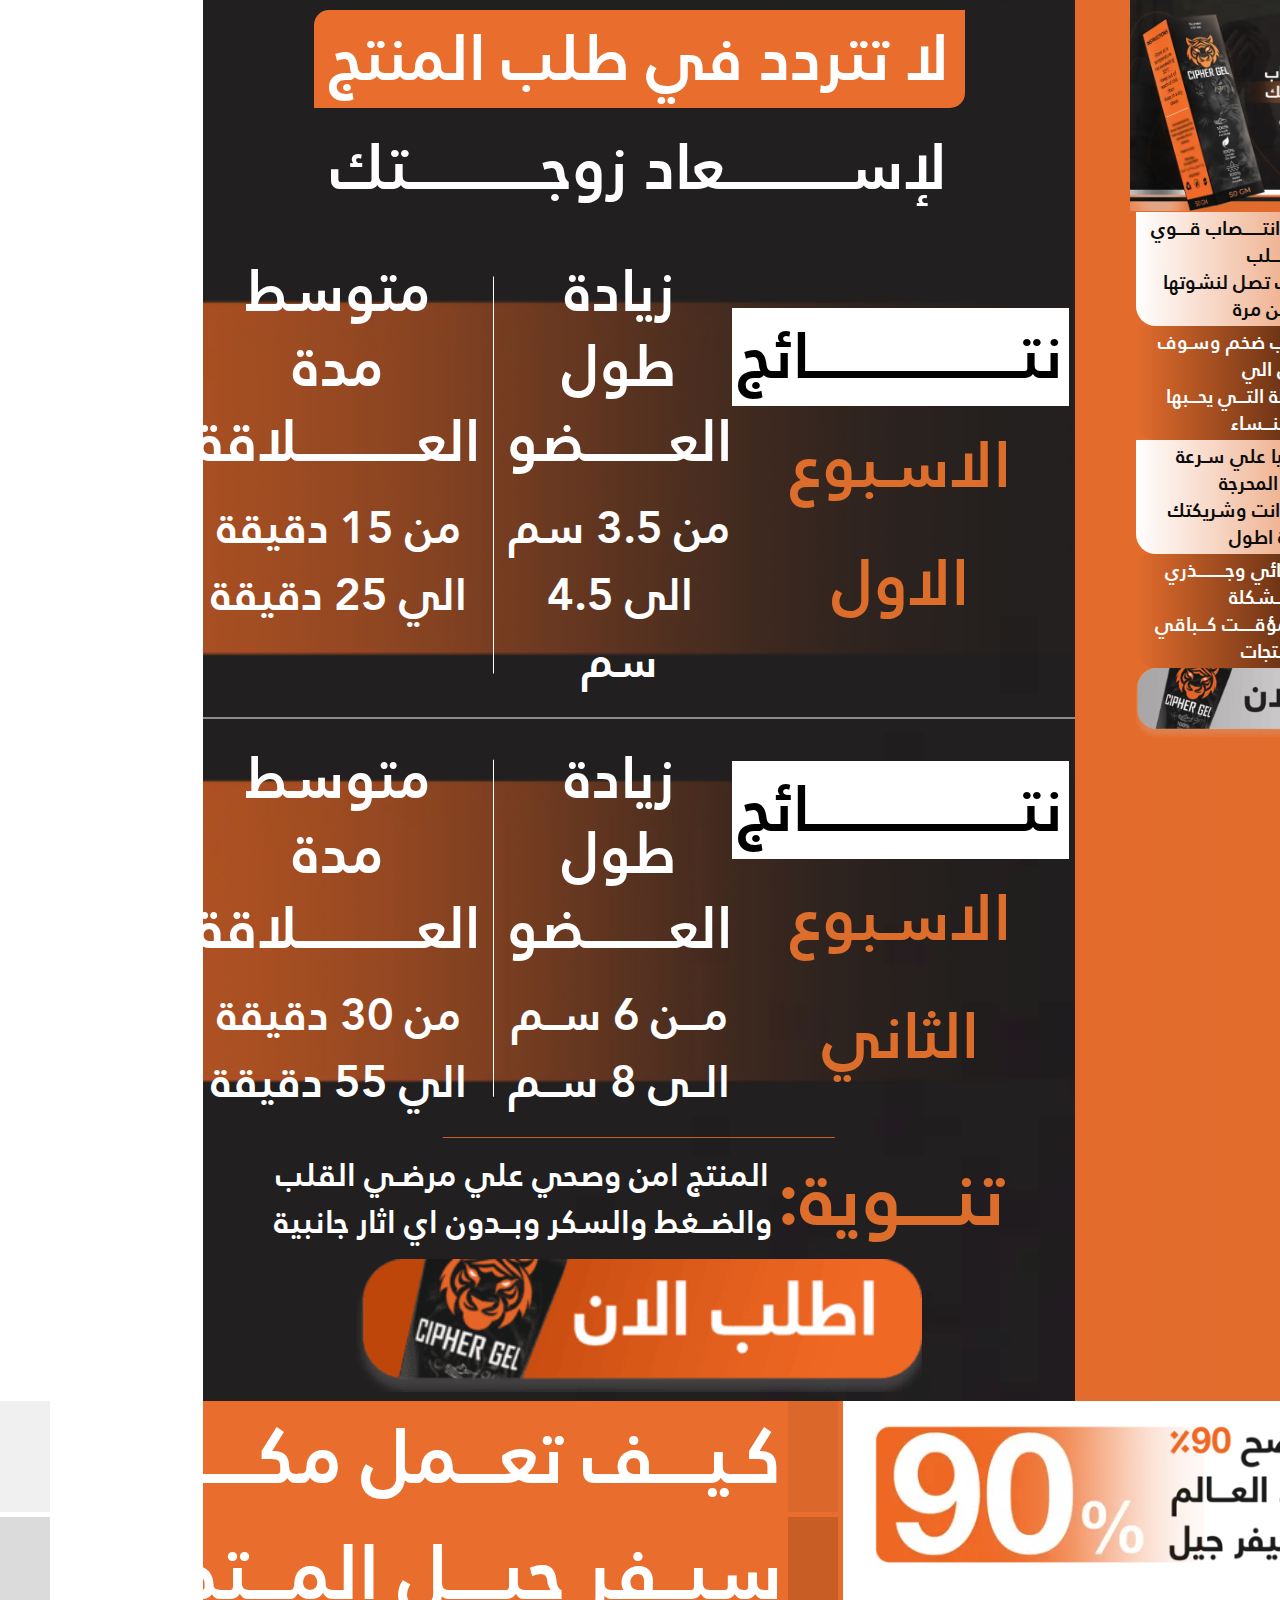
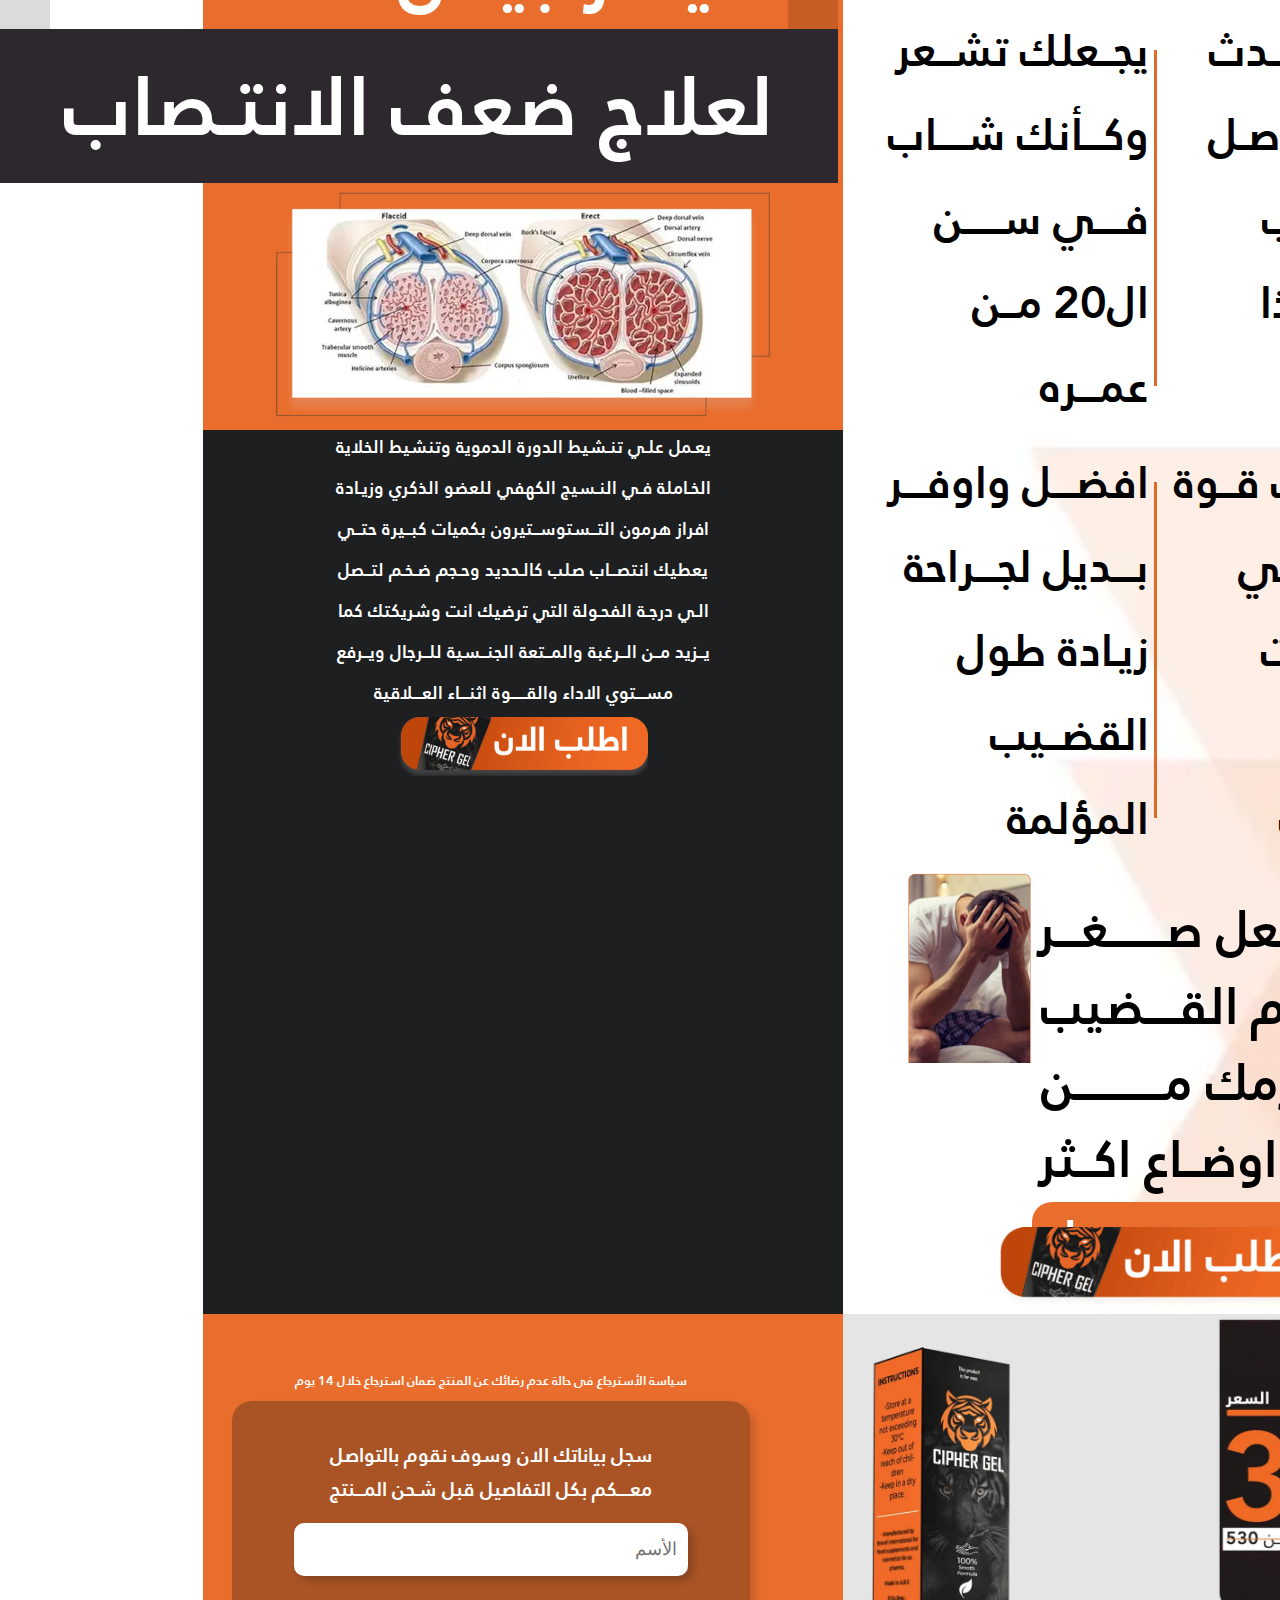
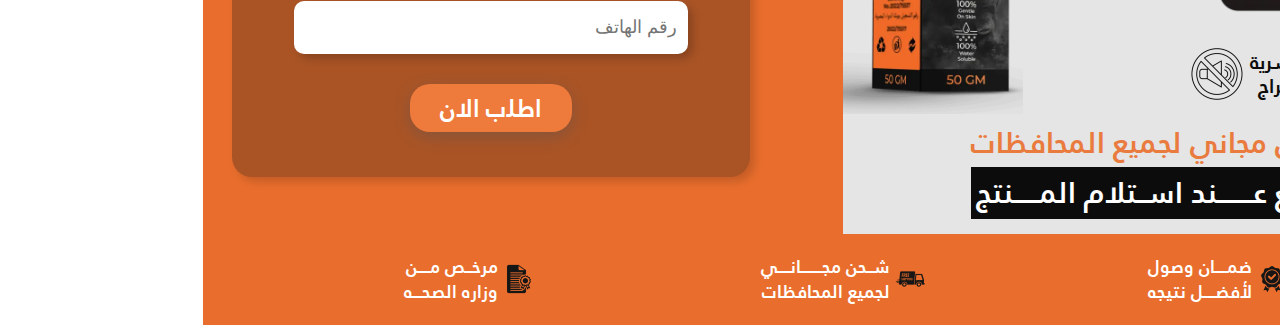
<file: index.html>
<!DOCTYPE html>
<html lang="en">
  <head>
    <meta charset="UTF-8" />
    <meta name="viewport" content="width=device-width, initial-scale=1.0" />
    <title>CIPHER GEL</title>

    <!-- File Css -->
    <link rel="stylesheet" href="css/style.css" />

    <link rel="shortcut icon" href="img/product.webp" type="image/x-icon" />
  </head>

  <body>
    <div class="flex_Sec">
      <div class="hero">
        <div class="top_image">
          <img src="img/top-hero.webp" alt="" />
        </div>
        <ul>
          <li class="white">
            ستحــــصل علـي انتــــــصاب قــــوي وصـــــلب <br />ليجعل شريكتك تصل
            لنشوتها اكثر من مرة
          </li>

          <li class="black">
            يعطـــيك قضــيب ضخم وسـوف تـصل الي <br />درجـــــة الفـــحولة
            التـــي يحـــبها كـــل النـــساء
          </li>

          <li class="white">
            يقــضي نهــائيا علي سـرعة القـذف المحرجة <br />للـرجال لتتمتع انت
            وشريكتك بعلاقة اطول
          </li>

          <li class="black">
            حــــــــــل نهــــــــــــائي وجـــــــــذري للمــــــــــشكلة
            <br />وليـــــس حــــــل مؤقـــــت كـــباقي المـــنتجات
          </li>
        </ul>

        <div class="image_btn">
          <a href="#formsec" aria-label="اطلب الأن"
            ><img src="img/white_btn.png" alt=""
          /></a>
        </div>
      </div>

      <div class="result">
        <div class="top_res">
          <h2>لا تتردد في طلب المنتج</h2>
          <p>لإســــــــــــعاد زوجـــــــــــــتك</p>
        </div>

        <div class="content">
          <div class="week f_box">
            <div class="title">
              <h3>نتـــــــــــــــــــــائج</h3>
              <p>الاسـبوع الاول</p>
            </div>

            <div class="flex">
              <div class="text first">
                <p>
                  زيادة طول <br />
                  العـــــــــضو
                </p>
                <h5>من 3.5 سم</h5>
                <h5>الى 4.5 سم</h5>
              </div>

              <div class="text">
                <p>
                  متوسط مدة <br />
                  العـــــــــــــلاقة
                </p>
                <h5>من 15 دقيقة</h5>
                <h5>الي 25 دقيقة</h5>
              </div>
            </div>
          </div>

          <div class="week">
            <div class="title">
              <h3>نتـــــــــــــــــــــائج</h3>
              <p>الاسـبوع الثاني</p>
            </div>

            <div class="flex">


              <div class="text first">
                <p>
                  زيادة طول <br />
                  العـــــــــضو
                </p>
                <h5>مـــن 6 ســم</h5>
                <h5>الــى 8 ســم</h5>
              </div>

              <div class="text">
                <p>
                  متوسط مدة <br />
                  العـــــــــــــلاقة
                </p>
                <h5>من 30 دقيقة</h5>
                <h5>الي 55 دقيقة</h5>
              </div>


            </div>
          </div>

          <div class="import">
            <h4>تنــــوية:</h4>
            <p>
              المنتج امن وصحي علي مرضـي القلب
              <br />   والضــغط والسكر وبــدون اي اثار جانبية
            </p>
         
          </div>

          <div class="image_btn">
            <a href="#formsec" aria-label="اطلب الأن"
              ><img src="img/orange_Btn.png" alt=""
            /></a>
          </div>
        </div>
      </div>
    </div>

    <div class="flex_Sec">
      <div class="doctor">
        
        <div class="top_doctor">
          <img src="img/top-doc.webp" alt="">
        </div>

        <ul>
          <li>لأنــــة احـــــــدث مـــــــا تــــــوصـل <br>
            اليـه الطــب خـــلال هــذا الـعام
          </li>

          <li> يجــعلك تشــعر وكـــأنك شــــاب
            <br>  
            فــــي ســـــن ال20 مــن عمـــره
         </li>
          
          <li> لأنــه اثبــت قــوة فاعليته فــي
             <br>  علاج حـالات ضـعـف الانـتصــاب
          
          </li>
          
 
          
          <li> افضـــل واوفـــر بـــديل لجـــراحة
             <br>  
             زيـادة طول القضــيب المؤلمة
          </li>
        </ul>

        <div class="btm_doc">
   

          <div class="text_right">
            <p>لا تجــــــعل صـــــــغـــر  </p>
            <p>  حــجـــــــم  القــــضيب  </p>
            <p>يحـــــــــرمك مـــــــــــن</p>
            <p> تجـــربة اوضــاع اكــثر</p>
            <p class="bg_orange">الحل الان بين يديك</p>
            <img class="arrow" src="img/12.png" alt="">
          </div>

          <div class="img_left">
            <img src="img/btmdoc.webp" alt="">
          </div>

          <div class="image_btn">
            <a href="#formsec" aria-label="اطلب الأن"
              ><img src="img/orange_Btn.png" alt=""
            /></a>
          </div>


        </div>
      </div>

      <div class="how_work">
        <div class="top_Sec">
          <div class="text">
            <p class="one">
              <span></span> كـيــــف تعـــمل مكــــونات <span></span>
            </p>
            <p class="two">
              <span></span> سيــفر جيــــل المـــتطورة <span></span>
            </p>
            <h3>لعلاج ضعف الانتـصاب</h3>
          </div>
          <img src="img/howwork.webp" alt="" />
        </div>

        <div class="btm_work">
          <p>يعـمل علـي تنـشيط الدورة الدموية وتنشيط الخلاية</p>
          <p>الخـاملة فـي النـسيج الكهفي للعضو الذكري وزيـادة</p>
          <p>افراز هرمون التــستوســتيرون بكميات كبــيرة حتــي</p>
          <p>يعطيك انتصــاب صلب كالـحديد وحـجم ضـخـم لتــصل</p>
          <p>الـي درجـة الفحـولة التي ترضيك انت وشريكتك كما</p>
          <p>يــزيد مــن الــرغبة والمــتعة الجنــسية للــرجال ويــرفع</p>
          <p>مســـتوي الاداء والقـــــوة اثنـــاء العـــلاقية</p>

          <div class="image_btn">
            <a href="#formsec" aria-label="اطلب الأن"
              ><img src="img/orange_Btn.png" alt=""
            /></a>
          </div>
        </div>
      </div>
    </div>

    <section class="last_sec">
      <div class="flexonpc">
        <div class="div_form">
          <div class="div_pc">
            <div class="flex_price" id="formsec">
              <div class="text_price_img">
                <img src="img/1888.webp" alt="price" />
              </div>

              <div class="img_productt" id="linkbtn">
                <img class="porductt" src="img/product.webp" alt="" />
              </div>
            </div>

            <div class="secret">
              <h3>
                المنتج يصلك في سرية <br />
                تــامــة منـــعا لأي احــراج
              </h3>
              <img src="img/sound.png" alt="" />
            </div>

            <div class="delv_text">
              <p>الشحن مجاني لجميع المحافظات</p>
              <p class="bg_red">الــدفع عـــــــند اســتلام المـــــنتج</p>
            </div>
          </div>

          <div class="div_flex">
            <p class="sm-p">
              سياسة الأسترجاع فى حالة عدم رضائك عن المنتج ضمان استرجاع خلال 14
              يوم
            </p>

            <form
              id="form"
              class="contactUs container-fluid text-center"
              method="POST"
              action="https://api.sheetmonkey.io/form/i2QyoSV15YwLHpBGgTXUyh"
            >
              <div class="content">
                <p class="c_red">سجل بياناتك الان وسوف نقوم بالتواصل</p>
                <p>معــــكم بكل التفاصيل قبل شـحن المـــنتج</p>
              </div>

              <div class="container" id="block4">
                <div class="f-element">
                  <input
                    type="text"
                    class="form-control custom-field"
                    name="Name"
                    id="text"
                    placeholder="الأسم"
                    required
                  />
                </div>

                <div class="f-element">
                  <input
                    class="form-control custom-field"
                    name="Number"
                    id="password"
                    type="tel"
                    maxlength="11"
                    data-label="Phone"
                    placeholder="رقم الهاتف"
                    required
                  />
                </div>

                <input type="hidden" name="Product" value="SENATOR" />
                <input type="hidden" name="Agent Code" value="m50" />

                <input id="inp_City" type="hidden" name="City" value="" />
                <div id="error"></div>

                <input
                  id="redDir"
                  type="hidden"
                  name="x-sheetmonkey-redirect"
                  value="./thanksPage.html"
                />
                <div class="div-btn">
                  <button
                    id="btnSubmit"
                    class="btn btn-block send-data"
                    type="submit"
                  >
                    <span> اﻃﻠب اﻻن </span>
                  </button>
                </div>
              </div>
            </form>
          </div>
        </div>

        <div class="footer">
          <div class="boxs">
            <div class="box">
              <img class="img1" src="img/fo11.png" alt="" />
              <div>
                <p>ضمــــان وصول</p>
                <p>لأفضــــل نتيجه</p>
              </div>
            </div>

            <div class="box">
              <img class="img2" src="img/fo22.png" alt="" />
              <div>
                <p>شــحن مجـــــــانــــي</p>
                <p>لجميع المحافظات</p>
              </div>
            </div>

            <div class="box">
              <img class="img3" src="img/fo33.png" alt="" />
              <div>
                <p>مرخــص مــــن</p>
                <p>وزاره الصحـــه</p>
              </div>
            </div>
          </div>
        </div>
      </div>
    </section>

    <script>
      async function getClientLocation() {
        try {
          const response = await fetch("https://ipapi.co/json/");
          const data2 = await response.json();

          var inp_City = document.getElementById("inp_City");

          inp_City.value = `${data2.city}`;

          console.log(inp_City);
        } catch (error) {
          console.error("Error fetching location:", error);
        }
      }

      getClientLocation();
    </script>

    <script>
      document.addEventListener("contextmenu", (event) =>
        event.preventDefault()
      );
      document.onkeydown = function (e) {
        if (
          e.key == "F12" ||
          (e.ctrlKey && e.shiftKey && e.key == "I") ||
          (e.ctrlKey && e.shiftKey && e.key == "J") ||
          (e.ctrlKey && e.key == "U")
        ) {
          return false;
        }
      };
    </script>

    <!-- js -->
    <script src="js/script.js"></script>
  </body>
</html>
</file>
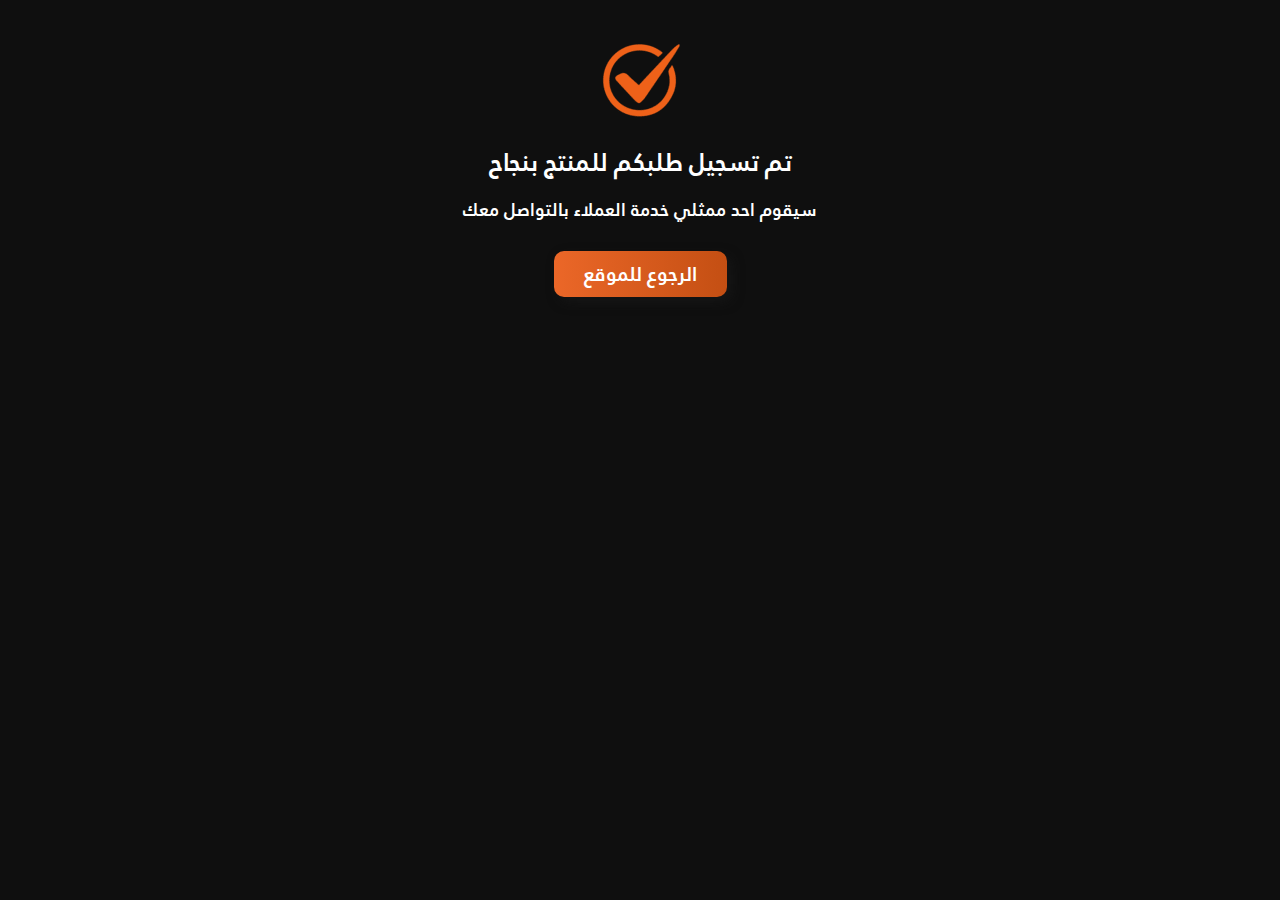
<file: thanksPage.html>
<!DOCTYPE html>
<html lang="en">
  <head>
    <meta charset="UTF-8" />
    <meta name="viewport" content="width=device-width, initial-scale=1.0" />
    <title>CIPHER GEL</title>

    <link rel="shortcut icon" href="img/product.webp" type="image/x-icon" />

    <!-- File Css -->
    <link rel="stylesheet" href="css/style.css" />
  </head>

  <body class="thanks_page_page">
   
    <div class="thanks_page">
        <div class="text">
            <img src="img/17.png" alt="">
            <h3>تم تسجيل طلبكم للمنتج بنجاح</h3>
            <p>سيقوم احد ممثلي خدمة العملاء بالتواصل معك</p>
            <a href="index.html" class="btn_thanks">الرجوع للموقع</a>
        </div>
      
    </div>




  </body>
</html>
</file>
<file: css/style.css>
@font-face {
    font-family: "Bold";
    src: local("Bold"), url("Bold.ttf");
  }
  
  
  * {
    padding: 0;
    margin: 0;
    box-sizing: border-box;
    list-style: none;
    text-decoration: none;
    font-family: "Bold";
  }
  
  img {
    width: 100%;
  }
  
  html {
    scroll-behavior: smooth;
    direction: rtl;
  }
  
  #error {
    position: relative;
    top: -5px;
    color: red;
    font-size: 14px;
  
    width: max-content;
    margin: 0 auto;
    padding: 0 5px 3px;
    background: #fff;
    border-radius: 3px;
    border: 1px solid red;
    line-height: 1.2;
    opacity: 0;
    transition: 0.2s;
  
  }
  #error.active{
    opacity: 1;
  
  }
  
  .container {
    width: 95%;
    margin: auto;
  }
  
  .image_btn{
    width: 55%;
    margin: 0 auto;
  }
  
  
  /* hero */
  
  .hero{
    background: linear-gradient(to left , #DF6B2B, #E36C2D);
    text-align: center;
  }
  
  .hero ul{
    /* background: url(../img/bg-top-hero.webp);
    background-size: cover;
    background-position: center; */
    margin-top: -8px;
  }
  .hero ul li{
    font-size: 5vw;
    color: #fff;
    line-height: 1.35;
    padding: 5px;
    position: relative;
    width: 93%;
    margin: 0 auto 10px;
    border-radius: 0 20px 0 20px;
    
  }
  
  .hero ul li.black{
   color: #fff;
   background: linear-gradient(to left , #000 , #00000000);

  
  }
  .hero ul li.white{
    color: #0C0C0C;
    background: linear-gradient(to left , #ffffff00 , #fff);
  }

  
  /* resuls */ 
  
  .result{
    background: url(../img/5.webp);
    background-size: cover;
    background-position: center;
    text-align: center;
  }
  .result .top_res{
    padding: 10px 0 0;
    margin-bottom: 20px;
  }
  .result .top_res h2{
    width: max-content;
    background: #E96E2D;
    color: #fff;
    margin: 0 auto;
    font-size: 5vw;
    padding: 0 15px 2px;
    border-radius: 15px 0 15px 0;
    line-height: 1.5;
  }

  .result .top_res p{
    color: #fff;
    font-size: 5vw;
  }
  
  .result .week{
    background: url(../img/asdasdsada.webp);
    background-size: cover;
    background-position: center;
    display: flex;
    align-items: center;
    justify-content: space-between;

  }
  .result .week.f_box{
    margin-bottom: 30px;
    position: relative;
  }
  .result .week.f_box::after{
    content: '';
    position: absolute;
    bottom: -16px;
    left: 0;
    width: 100%;
    height: 1.7px;
    background: #ffffff7c;
  }
  .result .week .title{
    width: 40%;
  }
  .result .week .title h3{
    background: #fff;
    width: max-content;
    margin: 0 auto;
    padding: 0 6px 2px;
    line-height: 1.5;
    font-size: 5vw;
  }
  .result .week .title p{
    color: #DC6D2A;
    font-size: 5vw;
  }
  .result .week .flex{
    width: 60%;
    display: flex;
    justify-content: center;
    padding: 8px 0;
  }
  .result .week .text{
    color: #fff;
    position: relative;

  }
  .result .week .text.first{
    margin-left: 13px;
    padding-left: 14px
  }
  .result .week .text.first::after{
    content: '';
    top: 50%;
    position: absolute;
    transform: translateY(-50%);
    left: 0;
    width: 1px;
    height: 90%;
    background: #fff;

  }
  .result .week .text p{
    font-size: 4.5vw;
    line-height: 1.3;
    margin-bottom: 15px;
  }

  
  .result .week .text h5{
    font-size: 3.5vw;
    line-height: 1.5;
  }
  
  .result .import{
    position: relative;
    display: flex;
    align-items: center;
    gap: 5px;
    justify-content: center;
    padding-top: 12px;
    margin-top: 14px;
  }
  .result .import::after{
    position: absolute;
    content: '';
    top: 0;
    left: 50%;
    transform: translateX(-50%);
    width: 45%;
    height: 1px;
    background: #c36124;
  }
  .result .import h4{
    color: #DC6D2A;
    font-size: 6vw;
    line-height: 1.3;
  }
  .result .import p{
    color: #fff;
    font-size: 2.6vw;
    line-height: 1.4;
  }
  
  .result .image_btn{
    margin-top: 10px;
    width: 65%;
  }
  
  
  /* start doctor */ 
  
  .doctor{
    background: url(../img/bg-doc.webp);
    background-size: cover;
    background-position: center;
  }

  .doctor .top_doctor{
    width: 95%;
    margin: 15px auto 20px;
  }
  .doctor ul{
    display: flex;
    align-items: center;
    flex-wrap: wrap;
    justify-content: space-between;
    width: 95%;
    margin: 0 auto;
  }
  
  .doctor ul li{
    width: 49%;
    margin-bottom: 12px;
    position: relative;
    padding-right: 8px;
    font-size: 3.5vw;
  }
  .doctor ul li::after{
    content: '';
    position: absolute;
    top: 50%;
    right: 0;
    transform: translateY(-50%);
    width: 3px;
    height: 80%;
    background: #DF6B2B;
  }

  .doctor .btm_doc{
    display: flex;
    width: 80%;
    margin: 0 auto;
    position: relative;
    justify-content: space-between;
  }
  .doctor .btm_doc .text_right{
    margin-top: 20px;
    width: max-content;
  }
  .doctor .btm_doc .text_right p{
    line-height: 1.5;
    font-size: 4vw;
    text-align: center;
  }
  .doctor .btm_doc .text_right p.bg_orange{
    background: #E96E2D;
    color: #fff;
    width: max-content;
    margin: 3px auto;
    padding: 0 3px 2px;
    border-radius: 20px;
  }
  .doctor .btm_doc .img_left{
    width: 50%;
  } 
  .doctor .btm_doc .img_left img{
    display: block;
  }
  .doctor .btm_doc .image_btn{
    position: absolute;
    bottom: 0px;
    left: 50%;
    transform: translateX(-50%);
    width: 65%;
  }
  .doctor .btm_doc .arrow{
    width: 15px;
    margin-right: 9vw;
    
  }
  
  /* how_work */
  
  
  .how_work{
    background-color: #1E1F20;
    text-align: center;
  }
  .how_work .top_Sec{
    position: relative;
    background: #E96E2D;
    padding: 0 5px;
  }
  .how_work .top_Sec .text{
    width: max-content;
    margin: 0 auto;
    padding-top: 10px;
  }
  .how_work .top_Sec .text  p{
    display: flex;
    justify-content: space-between;
    gap: 5px;
    color: #fff;
    font-size: 6vw;
    height: auto;
    margin-bottom: 5px;
    line-height: 1.45;
}
  .how_work .top_Sec .text  p span{
    width: 50px;
    background: rgba(0, 0, 0, 0.06);
  }
  .how_work .top_Sec .text  p.two span{
    background: rgba(0, 0, 0, 0.14);
  }
  .how_work .top_Sec .text  p.two {
    margin-bottom: 0;
  }
  .how_work .top_Sec .text h3{
    background: #2D282E;
    color: #fff;
    font-size: 6.5vw;
  }

  .how_work .btm_work p{
    color: #fff;
    font-size: 4.5vw;
    margin-bottom: 8px;

  }

  
  /* last section */
  .last_sec *{
    font-family: "Bold",sans-serif;
  
  }
  .last_sec{
    background: #E96E2D;
  }
  
  
  .last_sec .div_pc{
    background-color: #E5E5E5;
  }
  
  .last_sec .div_form {
    width: 100%;
    margin: auto;
    position: relative;
    margin-bottom: 10px;
  }
  
  .last_sec .div_form .flex_price{
    display: flex;
    align-items: center;
    justify-content: space-between;
    position: relative;
  
  }
  .last_sec .div_form .text_price_img{
    width: 55%;
    padding-bottom: 2vw;
  }
  
  .last_sec .secret{
    display: flex;
    align-items: center;
    gap: 3px;
    padding-right: 12px;
    margin-bottom: 10px;
  }
  .last_sec .secret img{
    width: 10vw;
  }
  .last_sec .secret h3{
    color: #0C0C0C;
    font-size: 4.1vw;
    line-height: 1.2;
  }
  
  .last_sec .div_form .flex_price .img_productt{
    width: 41%;
    position: absolute;
    top: 2vw;
    left: 0;
  }
  
  .last_sec .delv_text{
    padding: 5px 0 10px;
    position: relative;
    margin-bottom: 5px;
  }
  
  .last_sec .delv_text p{
    color: #EA7B3E;
    text-align: center;
    font-size: 6.5vw;
    line-height: 1.6;
  }
  .last_sec .delv_text p.bg_red{
    background: #0C0C0C;
    color: #fff;
    padding: 2px 5px;
    width: max-content;
    margin: auto;
  }
  
  
  
  .last_sec .sm-p {
    font-size: 2.4vw;
    text-align: center;
    width: 95%;
    margin: auto;
    line-height: 1.5;
    font-weight: 600;
    color: #fff;
    margin-top: 0px;
  }
  
  
  
  .last_sec .div_form form {
    background: #AA5426;
    box-shadow: 5px 5px 8px #00000027;
    text-align: center;
    width: 95%;
    margin: 3px auto 0;
    border-radius: 20px;
    overflow: hidden;
  }
  .last_sec .div_form .content{
    padding: 12px 0;
  }
  .last_sec .div_form .content p {
    font-size: 5vw;
    line-height: 1.2;
    color: #fff;
    font-weight: 500;
  }
  
  
  .last_sec .div_form form input {
    width: 95%;
    padding: 15px 10px;
    font-size: 18px;
    box-shadow: 5px 5px 8px #00000031;
    outline: none;
    margin-bottom: 12px;
    text-align: right;
    font-family: sans-serif;
    border-radius: 10px;
    border: 1px solid transparent;
  
  }
  
  .last_sec .div_form form input:focus {
    border: 1px solid #855AA5;
  }
  
  .last_sec form .div-btn {
    padding: 0 0 15px;
  }
  
  .last_sec form .div-btn .btn {
    outline: none;
    border: none;
    cursor: pointer;
    background: linear-gradient(to left , #EE7B3C ,#EE7B3C );
    color: #fff;
    font-size: 6.5vw;
    font-weight: bolder;
    padding: 1px 38px;
    border-radius: 20px;
    box-shadow: 0px 5px 15px #5858586b;
  }
  
  .last_sec .footer .boxs {
    display: flex;
    align-items: center;
    justify-content: space-between;
    width: 94%;
    margin: auto;
    position: relative;
    padding-bottom: 20px;
    padding-top: 10px;
  }
  
  
  .last_sec .footer .boxs .box{
    display: flex;
    justify-content: center;
    align-items: center;
    gap: 5px;
    width: 33.3%;
    position: relative;;
  }
  
  
  .last_sec .footer .boxs .box img{
    height: 24px;
    width: auto;
  }
  .last_sec .footer .boxs .box .img2{
    height: 24px;
  }
  .last_sec .footer .boxs .box p{
    font-size: 2.4vw;
    line-height: 1.5;
    color: #fff;
  }
  
  
  @media (min-width:600px) {
  
    .div-btn .btn{
      width: max-content;
      font-size: 25px;
    }
  
    .hero .top_image{
      width: 73%;
      margin: 0 auto;
    }
    .hero ul img{
      width: 73%;
      margin-inline: auto;
    }
  
  
    .hero ul li{
      font-size: 24px;
      margin: 0 auto;
      padding: 3px 12px;
  
    }
    .hero .image_btn{
  
      width: 70%;
  
    }
    .hero ul li{
      width: 70%;
    }
    
    .image_btn{
      width: 250px;
    }
  
  
    .last_sec .secret{
      margin-right: 90px;
      padding-right: 20px;
    }

  
  
  
  
  
  
    .how_work .top_Sec p{
      font-size: 35px;
    }
  
    .how_work .top_Sec img{
      width: 80%;
    }
  
    .how_work .top_Sec h3 {
      font-size: 35px;
    }
    .how_work .btm_work p{
      font-size: 22px;
  
    }

  
  
  
  
  
  
  
    .last_sec .secret h3{
      font-size: 22px;
    }
  
  .last_sec .delv_text p{
    font-size: 35px;
  }
  
    .last_sec .div_form .flex_price .img_productt{
      width: 250px;
    }
    .last_sec .div_form .text_price_img{
      width: 320px;
    }
    .last_sec .div_form .flex_price{
      justify-content: space-between;
    }
  
    .last_sec .div_form .content p{
      font-size: 20px;
    }
    .last_sec .div_form form{
      width: 70%;
    }
    .last_sec .sm-p{
      font-size: 15px;
    }
    .last_sec form .div-btn .btn{
      font-size: 25px;
  
    }
  
  
    .last_sec form .div-btn{
      width: 50%;
      margin-inline: auto;
    }
  
  
    .last_sec .div_form form input{
      width: 80%;
    }
  
    .last_sec .footer .boxs{
      width: 80%;
    }
  
    .last_sec .footer .boxs .box img{
      height: 30px;
    }
    .last_sec .footer .boxs .box .img2{
      height: 30px;
    }
  
  }
  
  @media (min-width:710px) {
    .last_sec .div_form .text_price_img {
      margin-right: 90px;
      
    }
  }
  
  @media (min-width:1000px) {
  
  
    .flex_Sec{
      display: flex;
    }
  
   
    .how_work{
      width: 50%;
    }
    .hero{
      width: 50%;
    }

    .doctor{
      width: 50%;
    }
  
    .hero ul li{
      font-size: 20px;
    }
  

  
  
 
  
  
  
  
  
  
    .how_work .top_Sec .text{
      padding-top: 0;
    }
    .how_work .top_Sec h3{
      font-size: 25px;
    }
    .how_work .btm_work p{
      font-size: 18px;
    }
    .how_work .top_Sec p{
      font-size: 30px;
    }
    .how_work .top_Sec img{
      width: 500px;
    }
  
  
  
  
  
    .last_sec .div_form .content p{
      margin-bottom: 10px;
    }
    .last_sec .div_form form{
      padding: 30px 0px;
    }
  
    .last_sec .secret img{
      width: 60px;
    }
    .last_sec .secret h3{
      font-size: 20px;
    }
    .last_sec .div_form .text_price_img{
      margin-bottom: 20px;
    }
  
  
    .last_sec{
      width: 100%;
  
    }
    .last_sec .delv_text p{
      font-size: 30px;
    }
  
  
    .last_sec .delv_text::after{
      display: none;
    }
    .last_sec .div_form .text_price_img{
      padding-bottom: 0;
    }
  
    .last_sec .div_form{
      display: flex;
      justify-content: space-between;
      align-items: center;
    }
  
    .last_sec .div_form .div_flex{
      width: 45%;
    }
  
    .last_sec form .div-btn .btn{
      width: max-content;
      padding-inline: 30px;
    }
  
    .last_sec .sm-p{
      font-size: 1vw;
      margin-bottom: 10px;
    }
    .last_sec .footer .boxs .box p{
      font-size: 14px;
      line-height: 1.4;
    }
  
  
    .last_sec .div_form form input{
      margin-bottom: 25px;
    }
  
    .last_sec .div_form .text_price_img{
      margin-right: 30px;
      width: 240px;
    }
    .last_sec .secret {
      margin-right: 30px;
    }
  
    .last_sec .div_form form{
      width: 90%;
    }
  
    .last_sec .div_pc{
      width: 50%;
    }
  
  
    .last_sec .div_form .flex_price .img_productt{
      width: 180px;
      top:2vw;
    }
  
  
  
  
  
  
  
  
    .footer{
      width: 100%;
      margin: auto;
    }
    .last_sec .footer .boxs{
      justify-content: center;
      gap: 100px;
    }
  
    .last_sec .footer .boxs .box p{
      font-size: 18px;
    }
    .last_sec .footer .boxs .box img{
      height: 30px;
    }
  }
  
  @media (min-width:1300px) {
  
    .hero .top_image{
      width: 70%;
      margin: 0 auto;
    }

    .last_sec .div_form form{
      width: 500px;
    }
  
    .last_sec .div_form .flex_price .img_productt{
      width: 210px;
      margin-left: 60px;
    }
  
  
    .last_sec .div_form .flex_price .img_productt{
      top: 10px;
    }
    .last_sec .delv_text{
      margin-top: 30px;
    }
    .last_sec .div_form .content p{
      font-size: 22px;
    }
  
    .how_work .btm_work p{
      font-size: 20px;
    }
    .last_sec .div_form .text_price_img{
      margin-right: 90px;
      width: 240px;
    }
    .last_sec .secret {
      margin-right: 90px;
    }
  
  }
  
  
  
  /* Thanks Page */
  body.thanks_page_page{
    background: url(../img/thanks.webp);
    background-size: cover;
    background-position: center;
    min-height: 100vh;
  }
  .thanks_page{
    text-align: center;
  
    padding-top: 30px;
  }
  
  .thanks_page h3{
    font-size: 22px;
    margin: 0;
    color: #fff;
  }
  .thanks_page p{
    font-size: 14px;
    margin-bottom: 10px;
    color: #fff;
  }
  .thanks_page a{
    display: block;
    padding: 5px 30px;
    font-size: 20px;
    color: #fff;
    background: linear-gradient(to left , #C44F13 ,#EB6728 );
    width: max-content;
    border-radius: 10px;
    margin: 0 auto 20px;
    box-shadow: 5px 5px 12px #1b1b1b8e;
  }
  
  .thanks_page .text img{
    width: 70px;
  }
  @media (min-width:1000px) {
    .thanks_page p{
      font-size: 18px;
      margin-bottom: 25px;
    }
    .thanks_page h3{
      font-size: 25px;
      margin: 00px 0 8px;
    }
    .thanks_page .text img{
      width: 100px;
    }
  }
  
  @media (min-width:500px) {
    body.thanks_page_page{
      background: #0F0F0F;
      min-height: 100vh;
    }
  }
</file>
